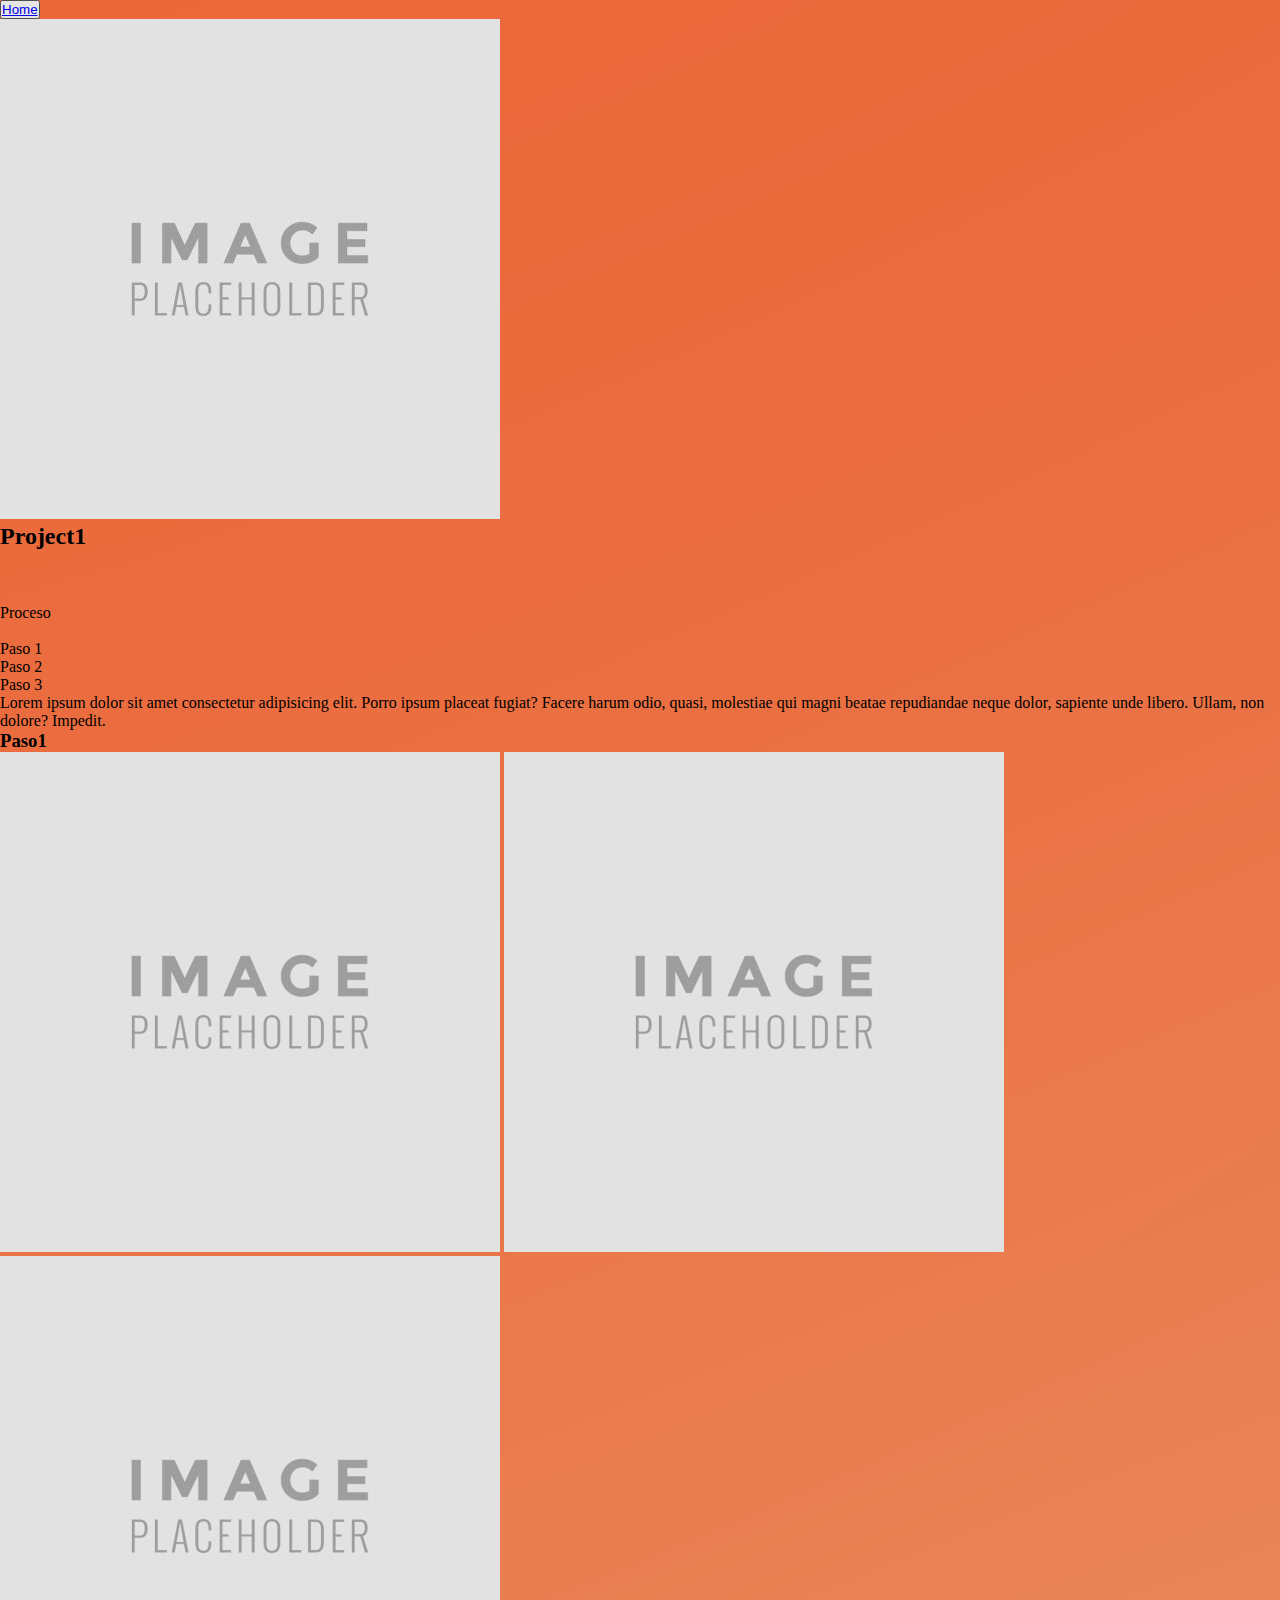
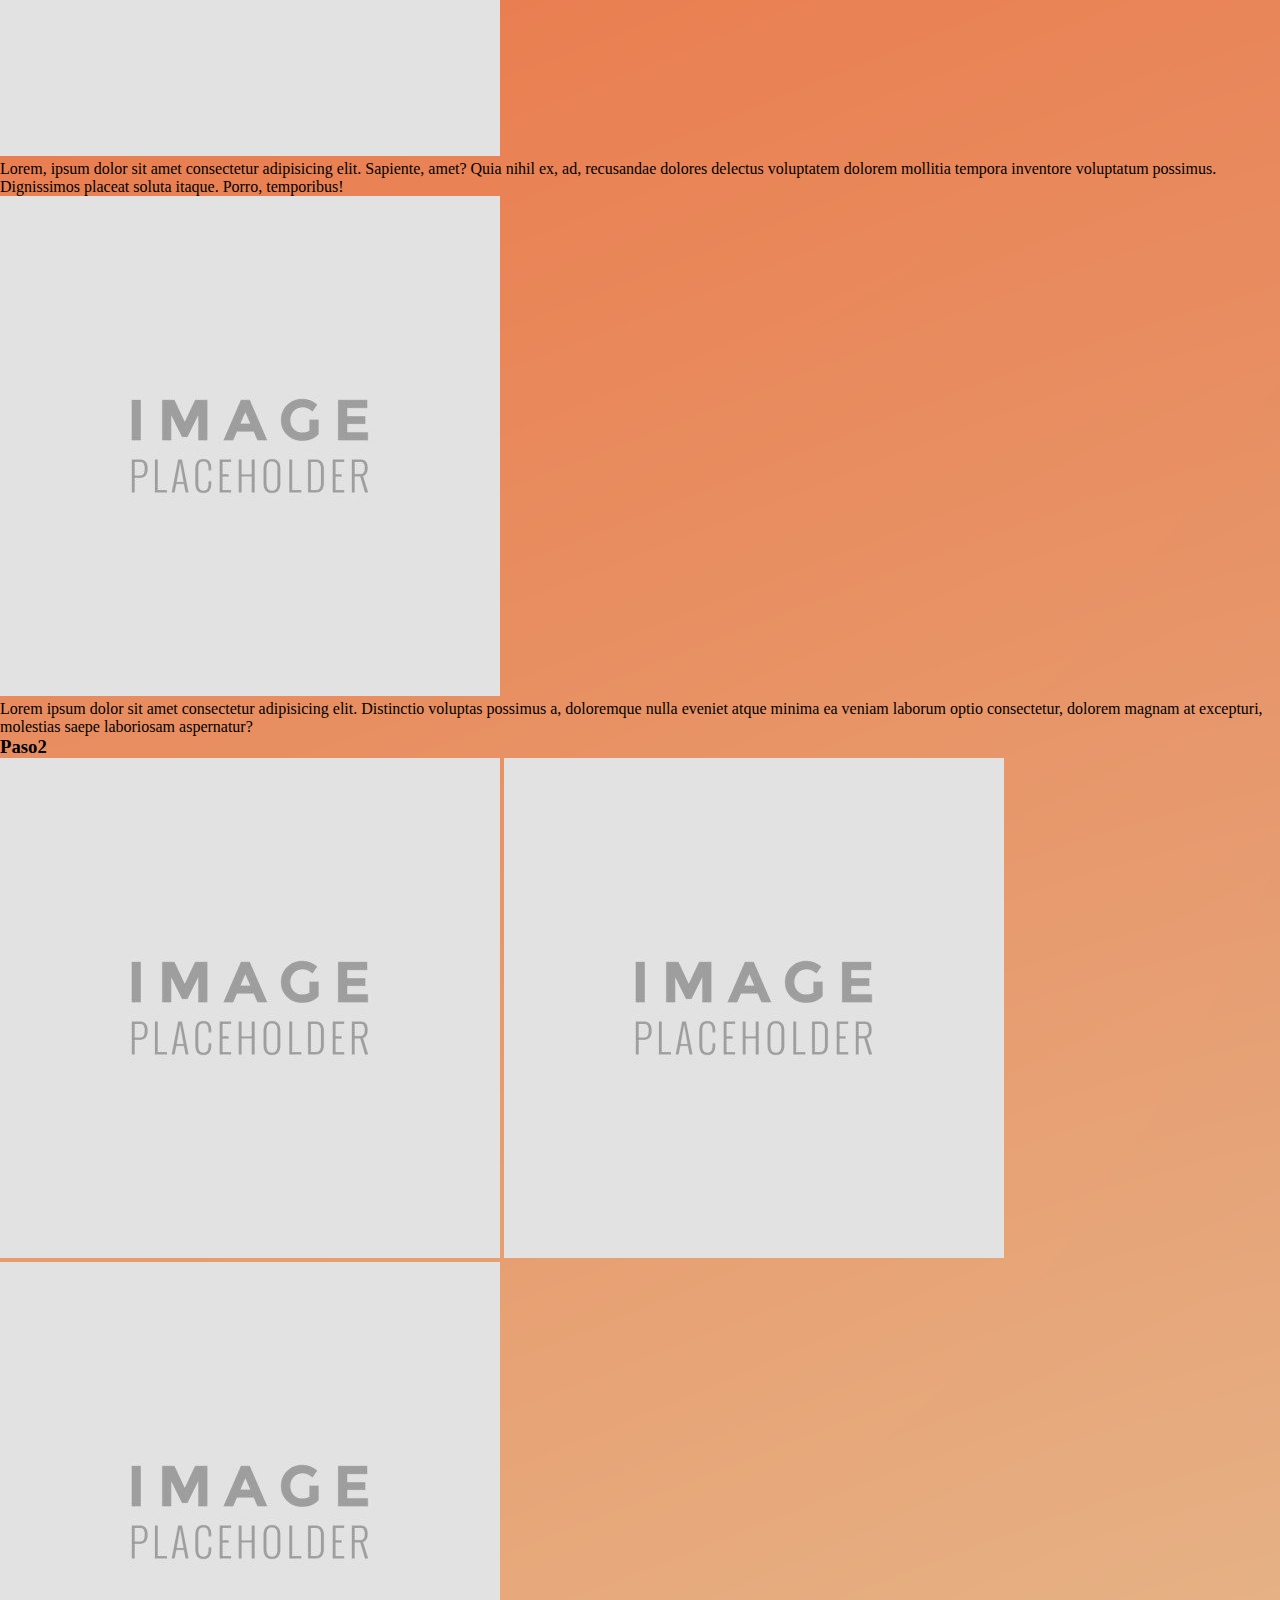
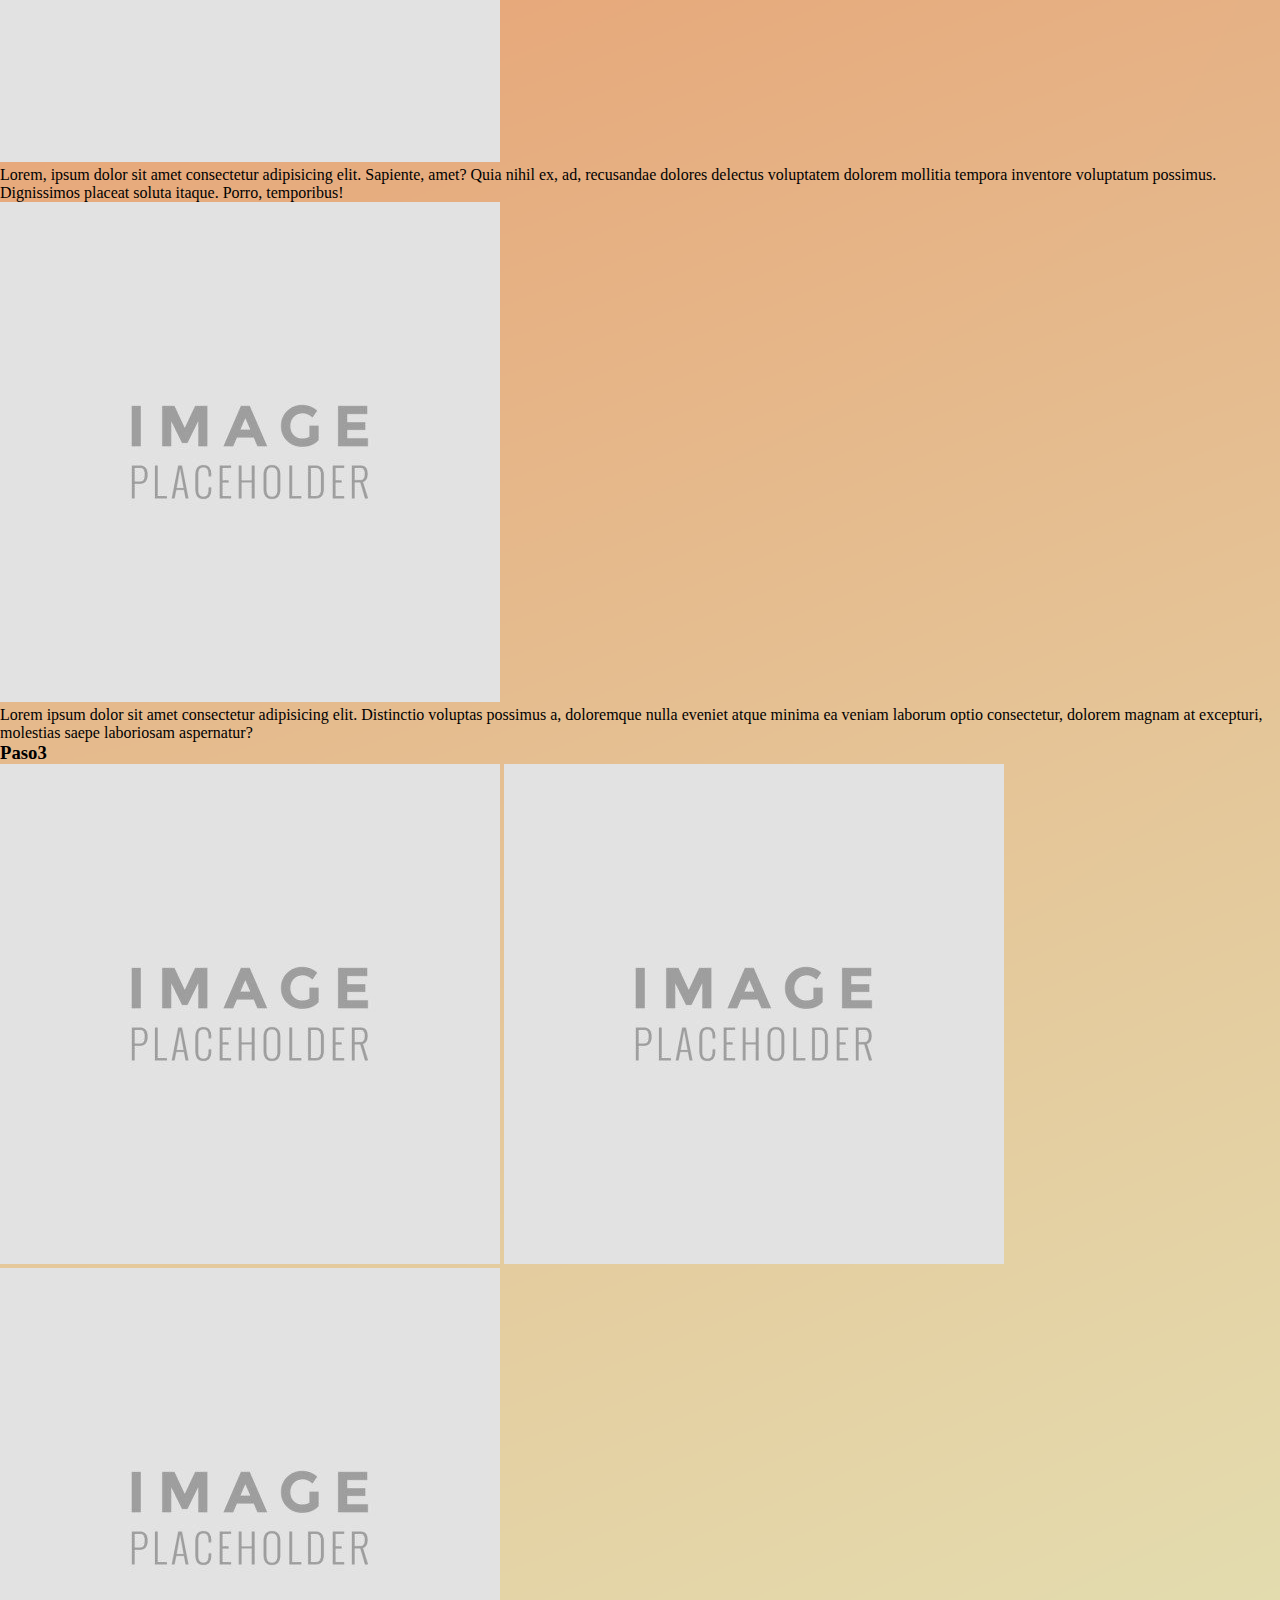
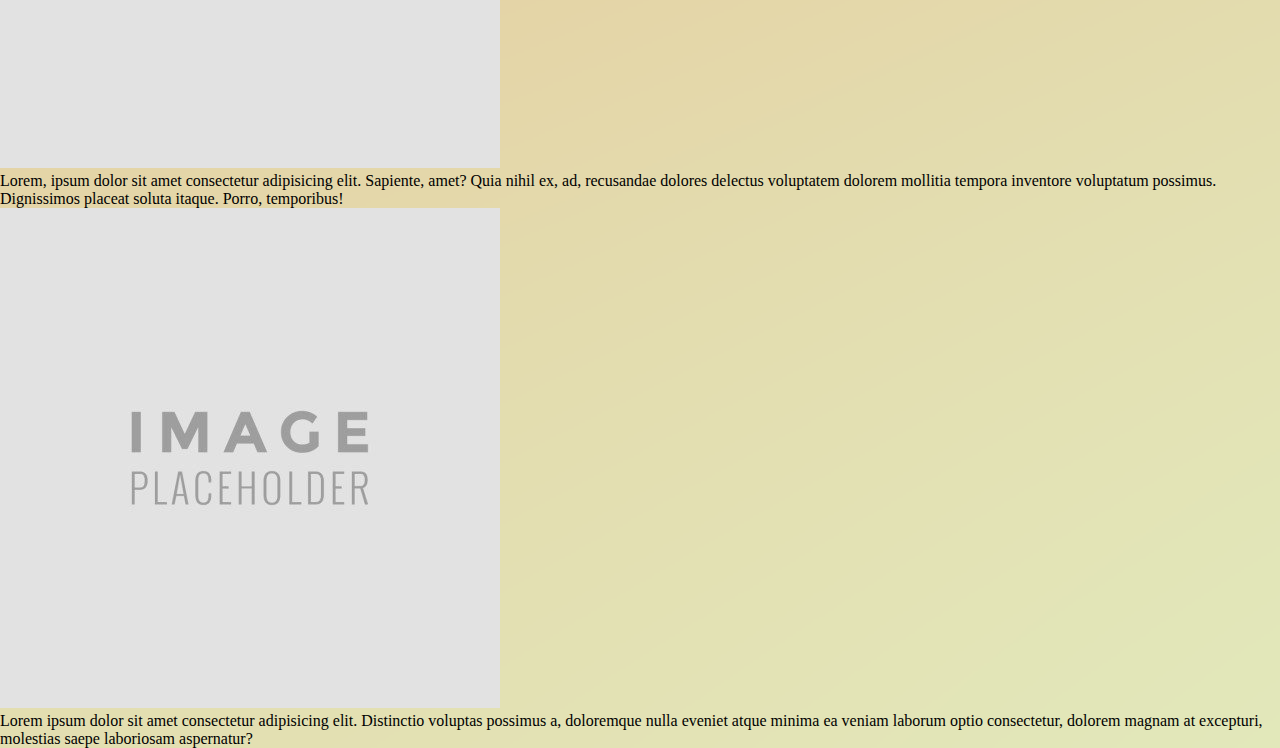
<file: pages/project1.html>
<!DOCTYPE html>
<html lang="en">

<head>
    <meta charset="UTF-8">
    <meta http-equiv="X-UA-Compatible" content="IE=edge">
    <meta name="viewport" content="width=device-width, initial-scale=1.0">
    <!--css-->
    <link rel="stylesheet" href="../css/style.css">

    <!-- fonts -->
    <link rel="preconnect" href="https://fonts.gstatic.com">
    <link href="https://fonts.googleapis.com/css2?family=Chivo:wght@300;400;700;900&display=swap" rel="stylesheet">

    <link rel="stylesheet" href="https://cdnjs.cloudflare.com/ajax/libs/animate.css/4.1.1/animate.min.css" />

    <!-- AOS -->
    <!-- CSS -->
    <link href="https://unpkg.com/aos@2.3.1/dist/aos.css" rel="stylesheet">

    <!-- JS -->
    <script src="https://unpkg.com/aos@2.3.1/dist/aos.js"></script>


    <title>Project1</title>
</head>

<body>
    <button class="BackToIndex"><a href="../index.html">Home</a></button>
    <!-- Encabezado del projecto -->
    <section class="ProjectTitle">
        <figure><img src="../images/img-placeholder.jpg" alt="Foto de proceso del proyecto"></figure>
        <h2>Project1</h2>
    </section>
    <article>

        <section class="SideMenu" data-aos="fade-right" data-aos-offset="500" data-aos-duration="500">
            <ol>
                <li class="project1"><a href="project1.html">Project_1</a></li>
                <li class="project2"><a href="project2.html">Project_2</a></li>
                <li class="project3"><a href="project3.html">Project_3</a></li>
            </ol>
        </section>

        <!-- indice del proyecto -->
        <aside class="ProjectIndex">
            <p>Proceso</p>
            <!-- divisor -->
            <br class="solid">
            <ol>
                <li>Paso 1</li>
                <li>Paso 2</li>
                <li>Paso 3</li>
            </ol>
        </aside>

        <!-- Breve introduccion y descripción del proyecto -->
        <div class=Intro>
            <p>Lorem ipsum dolor sit amet consectetur adipisicing elit. Porro ipsum placeat fugiat? Facere harum odio,
                quasi, molestiae qui magni beatae repudiandae neque dolor, sapiente unde libero. Ullam, non dolore?
                Impedit.</p>
        </div>

        <section class="Process">

            <!-- PASOS PRINCIPALES DEL PROYECTO -->
            <section class="Step1">
                <h3>Paso1</h3>
                <figure>
                    <img src="../images/img-placeholder.jpg" alt="foto del proceso">
                    <img src="../images/img-placeholder.jpg" alt="foto del proceso">
                    <img src="../images/img-placeholder.jpg" alt="foto del proceso">
                </figure>
                <!-- descripción de lo que se ve en las imágenes -->
                <p>Lorem, ipsum dolor sit amet consectetur adipisicing elit. Sapiente, amet? Quia nihil ex, ad,
                    recusandae dolores delectus voluptatem dolorem mollitia tempora inventore voluptatum possimus.
                    Dignissimos placeat soluta itaque. Porro, temporibus!</p>
            </section>

            <!-- Foto y comentario al costado del contenido principal-->
            <section class="SideNotes1">
                <img src="../images/img-placeholder.jpg" alt="foto del proceso">
                <p>Lorem ipsum dolor sit amet consectetur adipisicing elit. Distinctio voluptas possimus a, doloremque
                    nulla eveniet atque minima ea veniam laborum optio consectetur, dolorem magnam at excepturi,
                    molestias saepe laboriosam aspernatur?</p>
            </section>

            <!-- PASOS PRINCIPALES DEL PROYECTO -->
            <section class="Step2">
                <h3>Paso2</h3>
                <figure>
                    <img src="../images/img-placeholder.jpg" alt="foto del proceso">
                    <img src="../images/img-placeholder.jpg" alt="foto del proceso">
                    <img src="../images/img-placeholder.jpg" alt="foto del proceso">
                </figure>
                <!-- descripción de lo que se ve en las imágenes -->
                <p>Lorem, ipsum dolor sit amet consectetur adipisicing elit. Sapiente, amet? Quia nihil ex, ad,
                    recusandae dolores delectus voluptatem dolorem mollitia tempora inventore voluptatum possimus.
                    Dignissimos placeat soluta itaque. Porro, temporibus!</p>
            </section>

            <!-- Foto y comentario al costado del contenido principal-->
            <section class="SideNotes2">
                <img src="../images/img-placeholder.jpg" alt="foto del proceso">
                <p>Lorem ipsum dolor sit amet consectetur adipisicing elit. Distinctio voluptas possimus a, doloremque
                    nulla eveniet atque minima ea veniam laborum optio consectetur, dolorem magnam at excepturi,
                    molestias saepe laboriosam aspernatur?</p>
            </section>

            <!-- PASOS PRINCIPALES DEL PROYECTO -->
            <section class="Step3">
                <h3>Paso3</h3>
                <figure>
                    <img src="../images/img-placeholder.jpg" alt="foto del proceso">
                    <img src="../images/img-placeholder.jpg" alt="foto del proceso">
                    <img src="../images/img-placeholder.jpg" alt="foto del proceso">
                </figure>
                <!-- descripción de lo que se ve en las imágenes -->
                <p>Lorem, ipsum dolor sit amet consectetur adipisicing elit. Sapiente, amet? Quia nihil ex, ad,
                    recusandae dolores delectus voluptatem dolorem mollitia tempora inventore voluptatum possimus.
                    Dignissimos placeat soluta itaque. Porro, temporibus!</p>
            </section>

            <!-- Foto y comentario al costado del contenido principal-->
            <section class="SideNotes3">
                <img src="../images/img-placeholder.jpg" alt="foto del proceso">
                <p>Lorem ipsum dolor sit amet consectetur adipisicing elit. Distinctio voluptas possimus a, doloremque
                    nulla eveniet atque minima ea veniam laborum optio consectetur, dolorem magnam at excepturi,
                    molestias saepe laboriosam aspernatur?</p>
            </section>
        </section>
    </article>



    <!-- AOS INIT -->
    <script>
        AOS.init();
    </script>



</body>

</html>
</file>
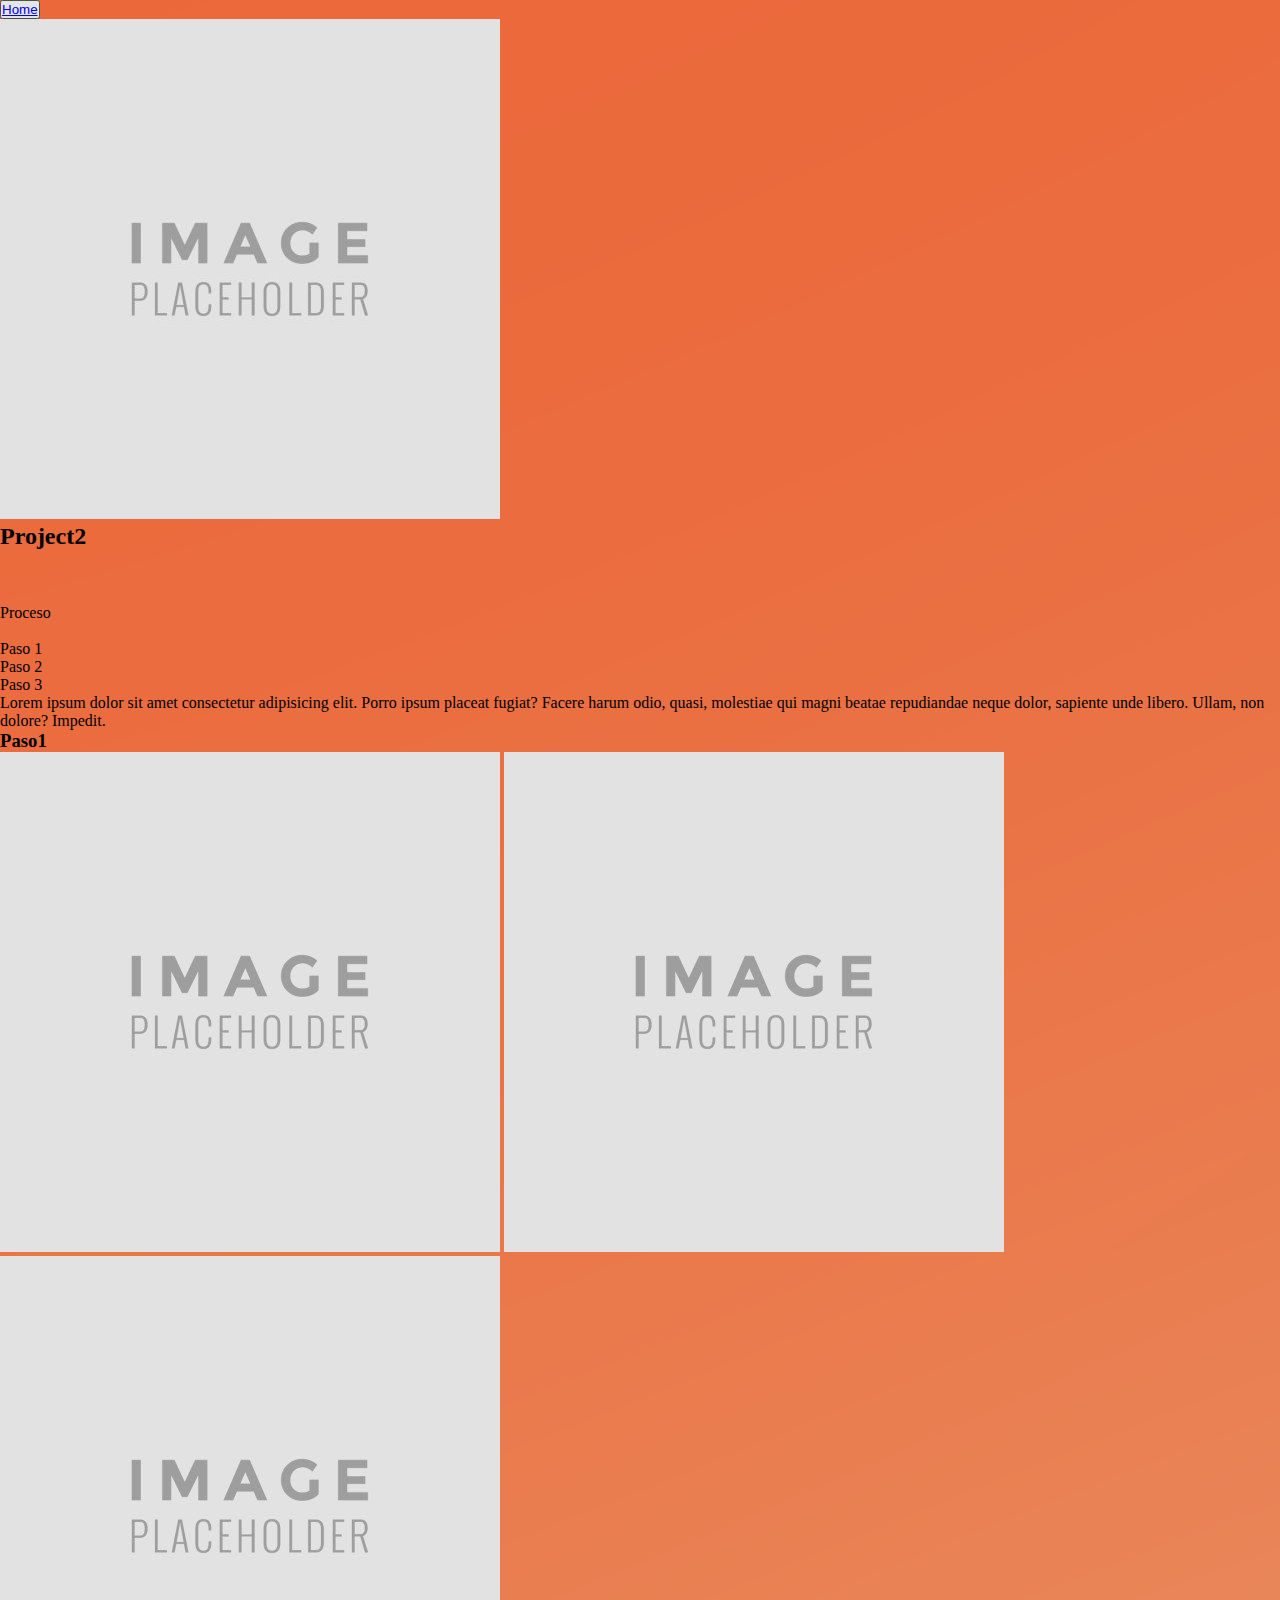
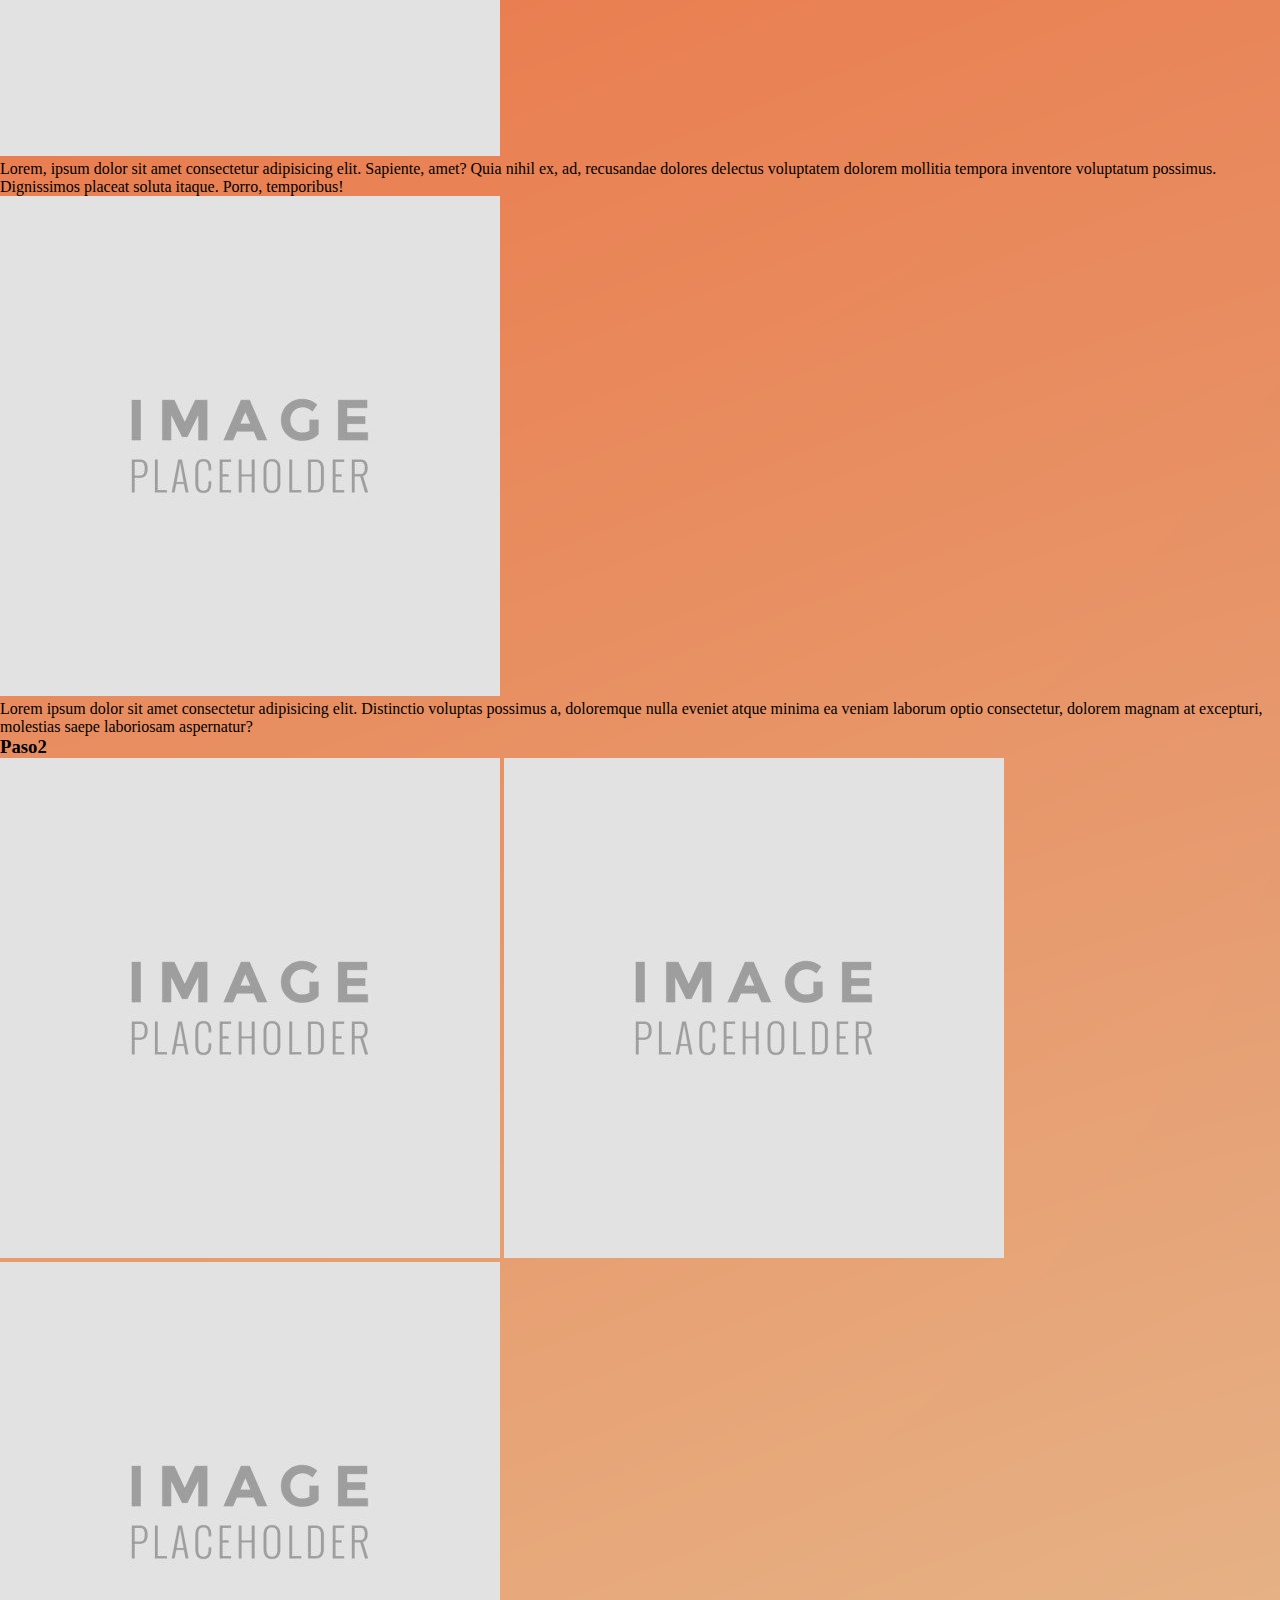
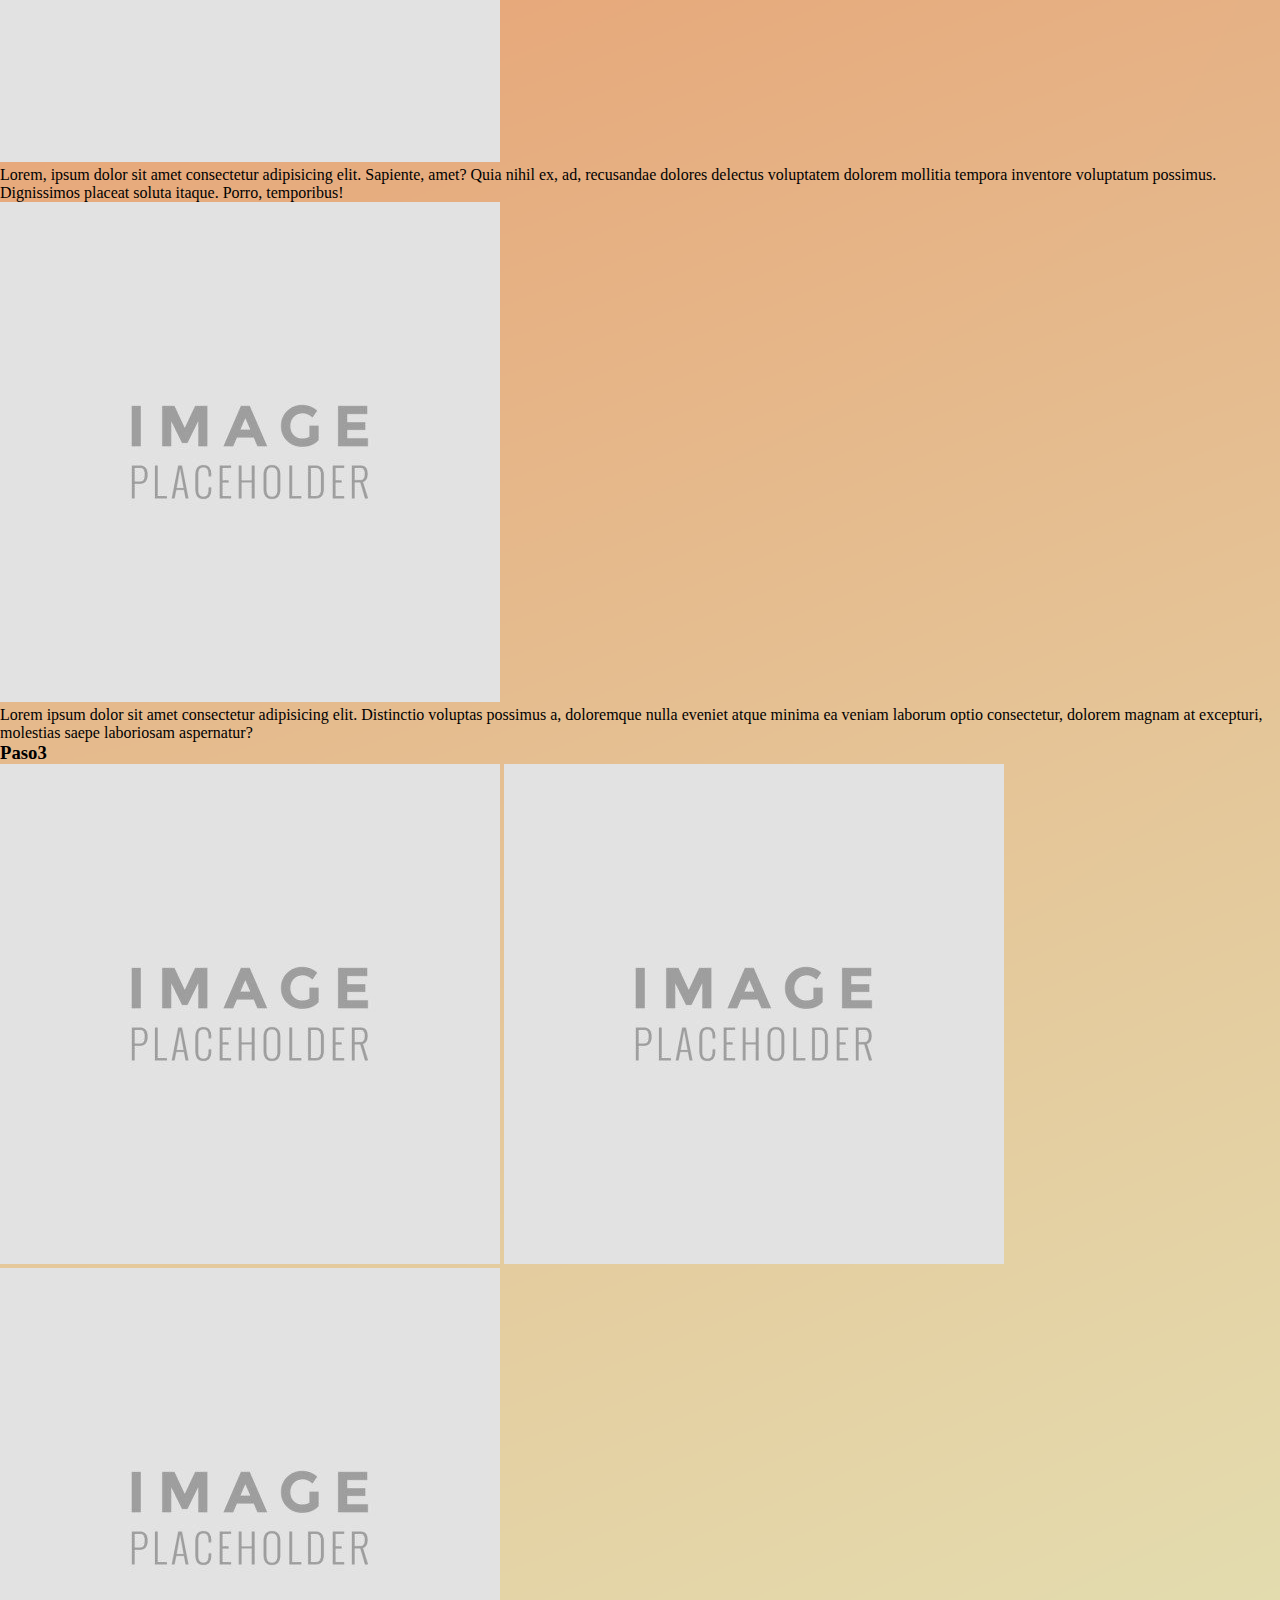
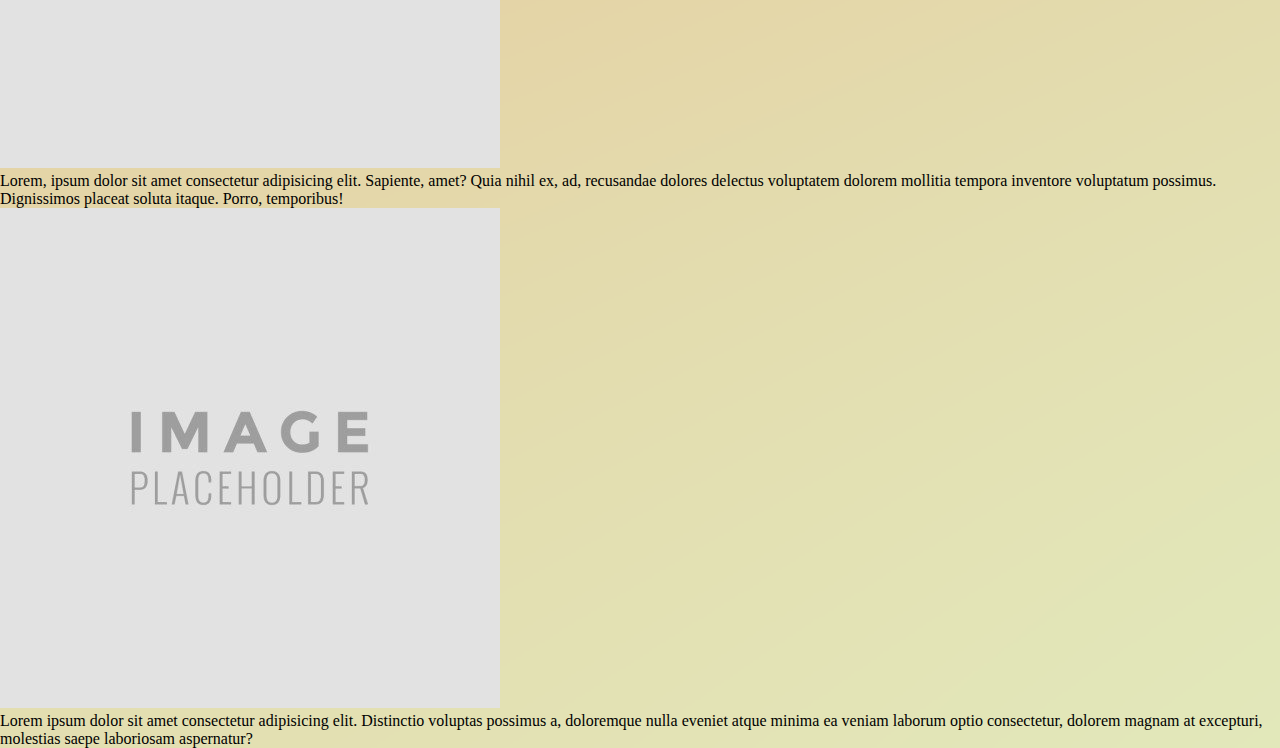
<file: pages/project2.html>
<!DOCTYPE html>
<html lang="en">

<head>
    <meta charset="UTF-8">
    <meta http-equiv="X-UA-Compatible" content="IE=edge">
    <meta name="viewport" content="width=device-width, initial-scale=1.0">
    <!--css-->
    <link rel="stylesheet" href="../css/style.css">

    <!-- fonts -->
    <link rel="preconnect" href="https://fonts.gstatic.com">
    <link href="https://fonts.googleapis.com/css2?family=Chivo:wght@300;400;700;900&display=swap" rel="stylesheet">

    <link rel="stylesheet" href="https://cdnjs.cloudflare.com/ajax/libs/animate.css/4.1.1/animate.min.css" />

    <!-- AOS -->
    <!-- CSS -->
    <link href="https://unpkg.com/aos@2.3.1/dist/aos.css" rel="stylesheet">

    <!-- JS -->
    <script src="https://unpkg.com/aos@2.3.1/dist/aos.js"></script>

    <title>Project2</title>
</head>

<body>
    <button class="BackToIndex"><a href="../index.html">Home</a></button>
    <!-- Encabezado del projecto -->
    <section class="ProjectTitle">
        <figure><img src="../images/img-placeholder.jpg" alt="Foto de proceso del proyecto"></figure>
        <h2>Project2</h2>
    </section>
    <article>

        <section class="SideMenu" data-aos="fade-right" data-aos-offset="500" data-aos-duration="500">
            <ol>
                <li class="project1"><a href="project1.html">Project_1</a></li>
                <li class="project2"><a href="project2.html">Project_2</a></li>
                <li class="project3"><a href="project3.html">Project_3</a></li>
            </ol>
        </section>

        <!-- indice del proyecto -->
        <aside class="ProjectIndex">
            <p>Proceso</p>
            <!-- divisor -->
            <br class="solid">
            <ol>
                <li>Paso 1</li>
                <li>Paso 2</li>
                <li>Paso 3</li>
            </ol>
        </aside>

        <!-- Breve introduccion y descripción del proyecto -->
        <div class=Intro>
            <p>Lorem ipsum dolor sit amet consectetur adipisicing elit. Porro ipsum placeat fugiat? Facere harum odio,
                quasi, molestiae qui magni beatae repudiandae neque dolor, sapiente unde libero. Ullam, non dolore?
                Impedit.</p>
        </div>

        <section class="Process">

            <!-- PASOS PRINCIPALES DEL PROYECTO -->
            <section class="Step1">
                <h3>Paso1</h3>
                <figure>
                    <img src="../images/img-placeholder.jpg" alt="foto del proceso">
                    <img src="../images/img-placeholder.jpg" alt="foto del proceso">
                    <img src="../images/img-placeholder.jpg" alt="foto del proceso">
                </figure>
                <!-- descripción de lo que se ve en las imágenes -->
                <p>Lorem, ipsum dolor sit amet consectetur adipisicing elit. Sapiente, amet? Quia nihil ex, ad,
                    recusandae dolores delectus voluptatem dolorem mollitia tempora inventore voluptatum possimus.
                    Dignissimos placeat soluta itaque. Porro, temporibus!</p>
            </section>

            <!-- Foto y comentario al costado del contenido principal-->
            <section class="SideNotes1">
                <img src="../images/img-placeholder.jpg" alt="foto del proceso">
                <p>Lorem ipsum dolor sit amet consectetur adipisicing elit. Distinctio voluptas possimus a, doloremque
                    nulla eveniet atque minima ea veniam laborum optio consectetur, dolorem magnam at excepturi,
                    molestias saepe laboriosam aspernatur?</p>
            </section>

            <!-- PASOS PRINCIPALES DEL PROYECTO -->
            <section class="Step2">
                <h3>Paso2</h3>
                <figure>
                    <img src="../images/img-placeholder.jpg" alt="foto del proceso">
                    <img src="../images/img-placeholder.jpg" alt="foto del proceso">
                    <img src="../images/img-placeholder.jpg" alt="foto del proceso">
                </figure>
                <!-- descripción de lo que se ve en las imágenes -->
                <p>Lorem, ipsum dolor sit amet consectetur adipisicing elit. Sapiente, amet? Quia nihil ex, ad,
                    recusandae dolores delectus voluptatem dolorem mollitia tempora inventore voluptatum possimus.
                    Dignissimos placeat soluta itaque. Porro, temporibus!</p>
            </section>

            <!-- Foto y comentario al costado del contenido principal-->
            <section class="SideNotes2">
                <img src="../images/img-placeholder.jpg" alt="foto del proceso">
                <p>Lorem ipsum dolor sit amet consectetur adipisicing elit. Distinctio voluptas possimus a, doloremque
                    nulla eveniet atque minima ea veniam laborum optio consectetur, dolorem magnam at excepturi,
                    molestias saepe laboriosam aspernatur?</p>
            </section>

            <!-- PASOS PRINCIPALES DEL PROYECTO -->
            <section class="Step3">
                <h3>Paso3</h3>
                <figure>
                    <img src="../images/img-placeholder.jpg" alt="foto del proceso">
                    <img src="../images/img-placeholder.jpg" alt="foto del proceso">
                    <img src="../images/img-placeholder.jpg" alt="foto del proceso">
                </figure>
                <!-- descripción de lo que se ve en las imágenes -->
                <p>Lorem, ipsum dolor sit amet consectetur adipisicing elit. Sapiente, amet? Quia nihil ex, ad,
                    recusandae dolores delectus voluptatem dolorem mollitia tempora inventore voluptatum possimus.
                    Dignissimos placeat soluta itaque. Porro, temporibus!</p>
            </section>

            <!-- Foto y comentario al costado del contenido principal-->
            <section class="SideNotes3">
                <img src="../images/img-placeholder.jpg" alt="foto del proceso">
                <p>Lorem ipsum dolor sit amet consectetur adipisicing elit. Distinctio voluptas possimus a, doloremque
                    nulla eveniet atque minima ea veniam laborum optio consectetur, dolorem magnam at excepturi,
                    molestias saepe laboriosam aspernatur?</p>
            </section>
        </section>
    </article>




    <!-- AOS INIT -->
    <script>
        AOS.init();
    </script>




</body>

</html>
</file>
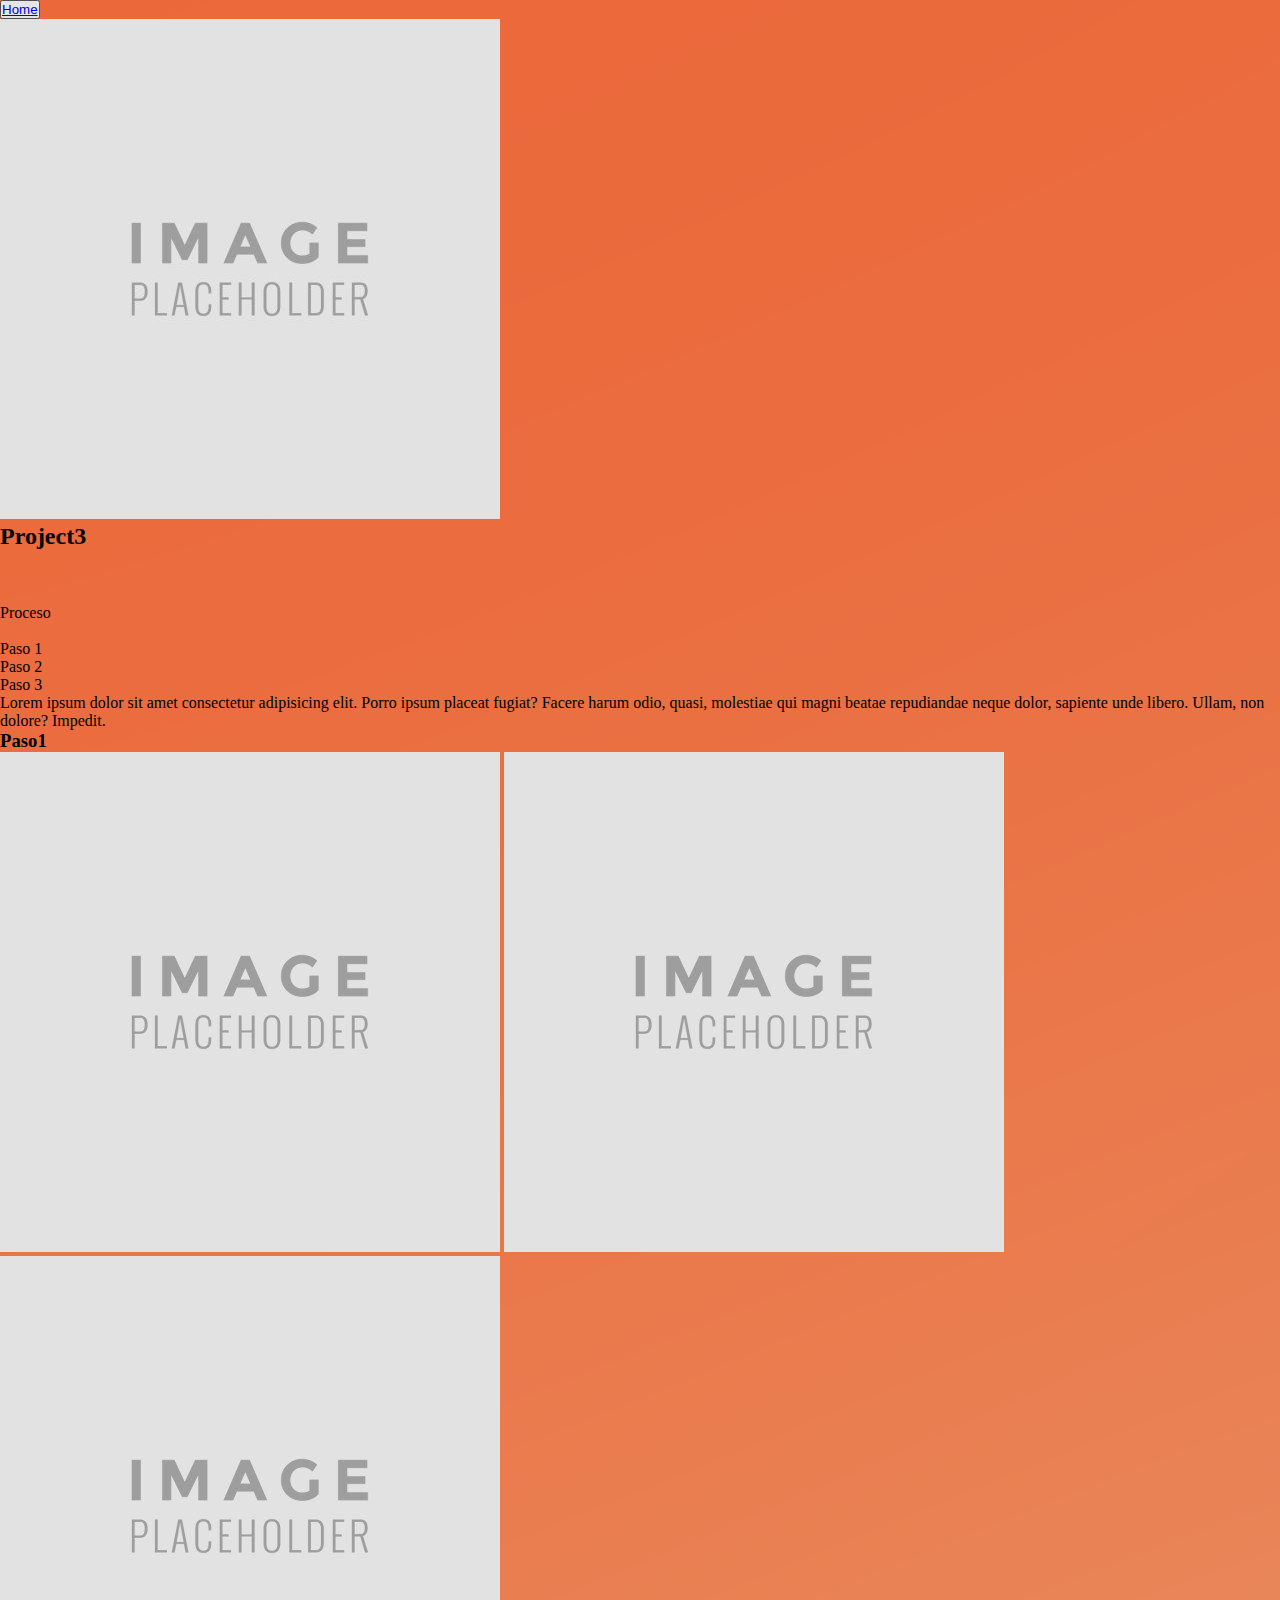
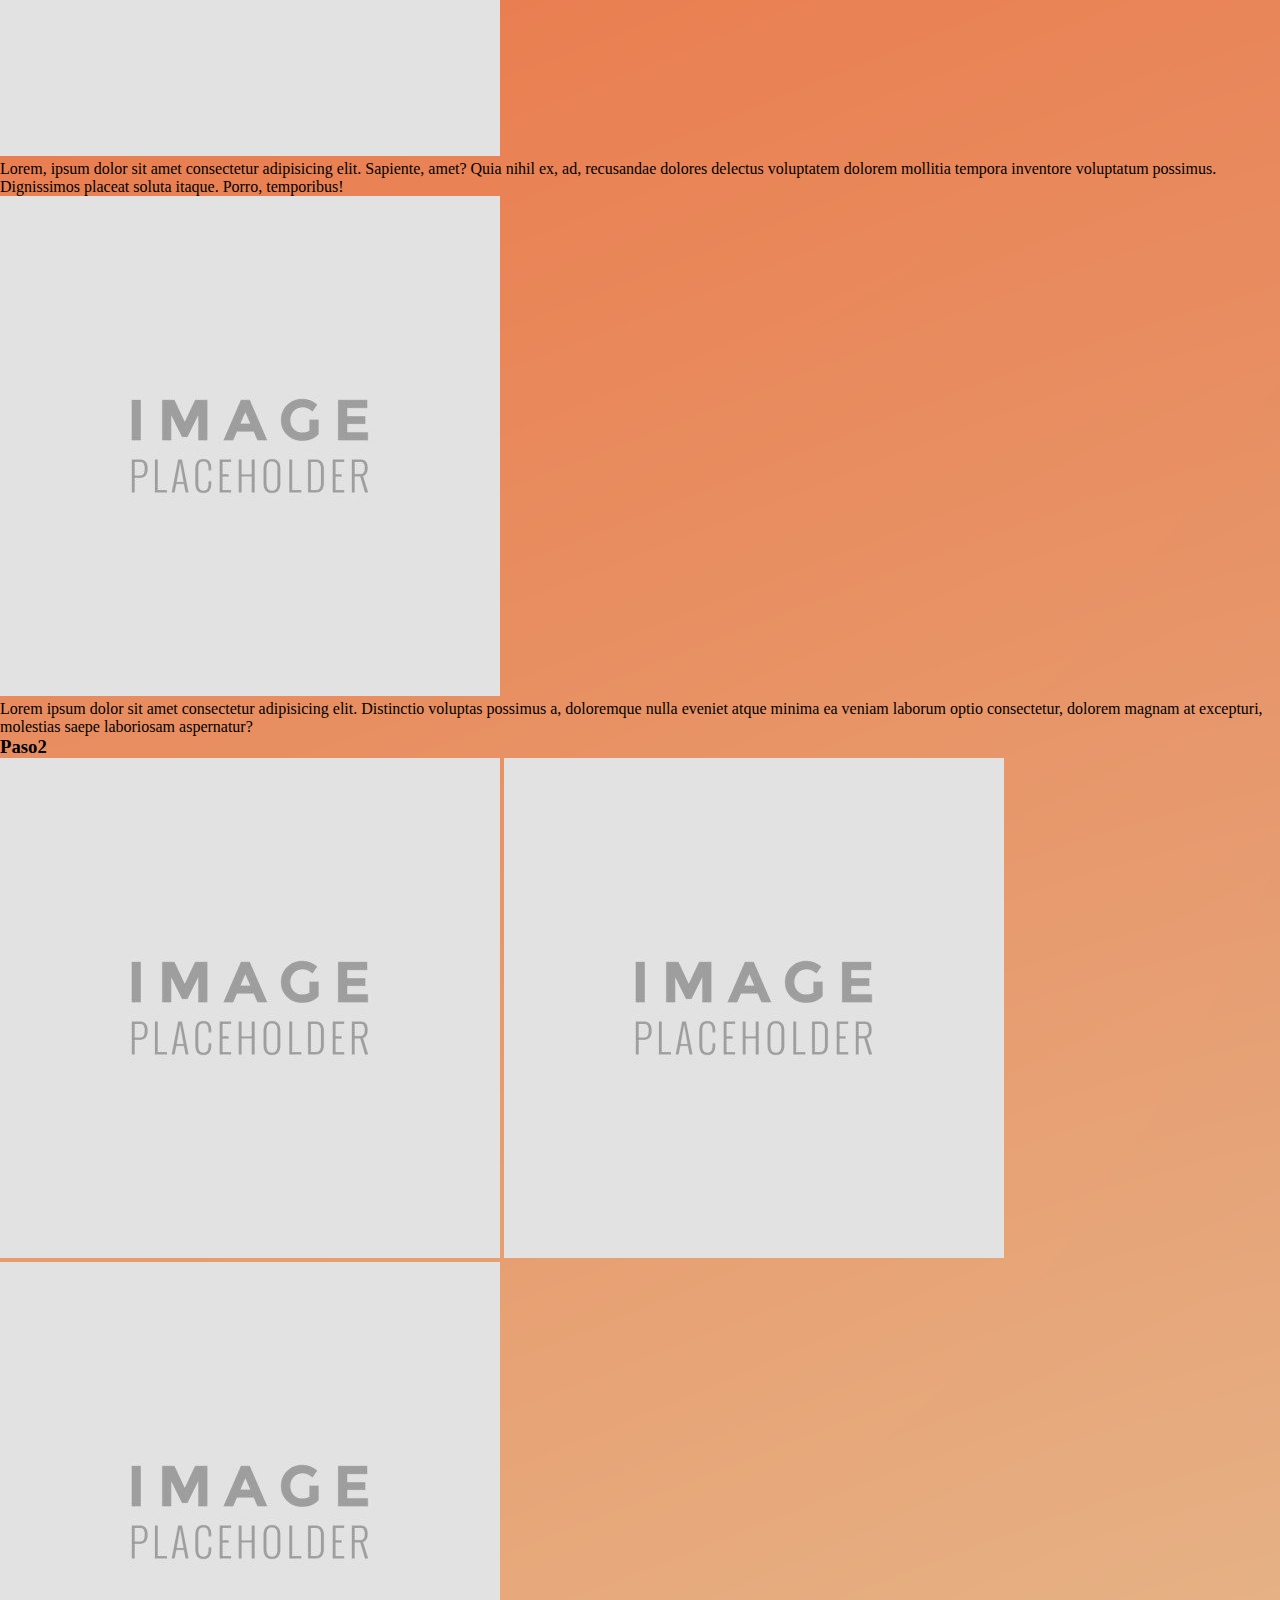
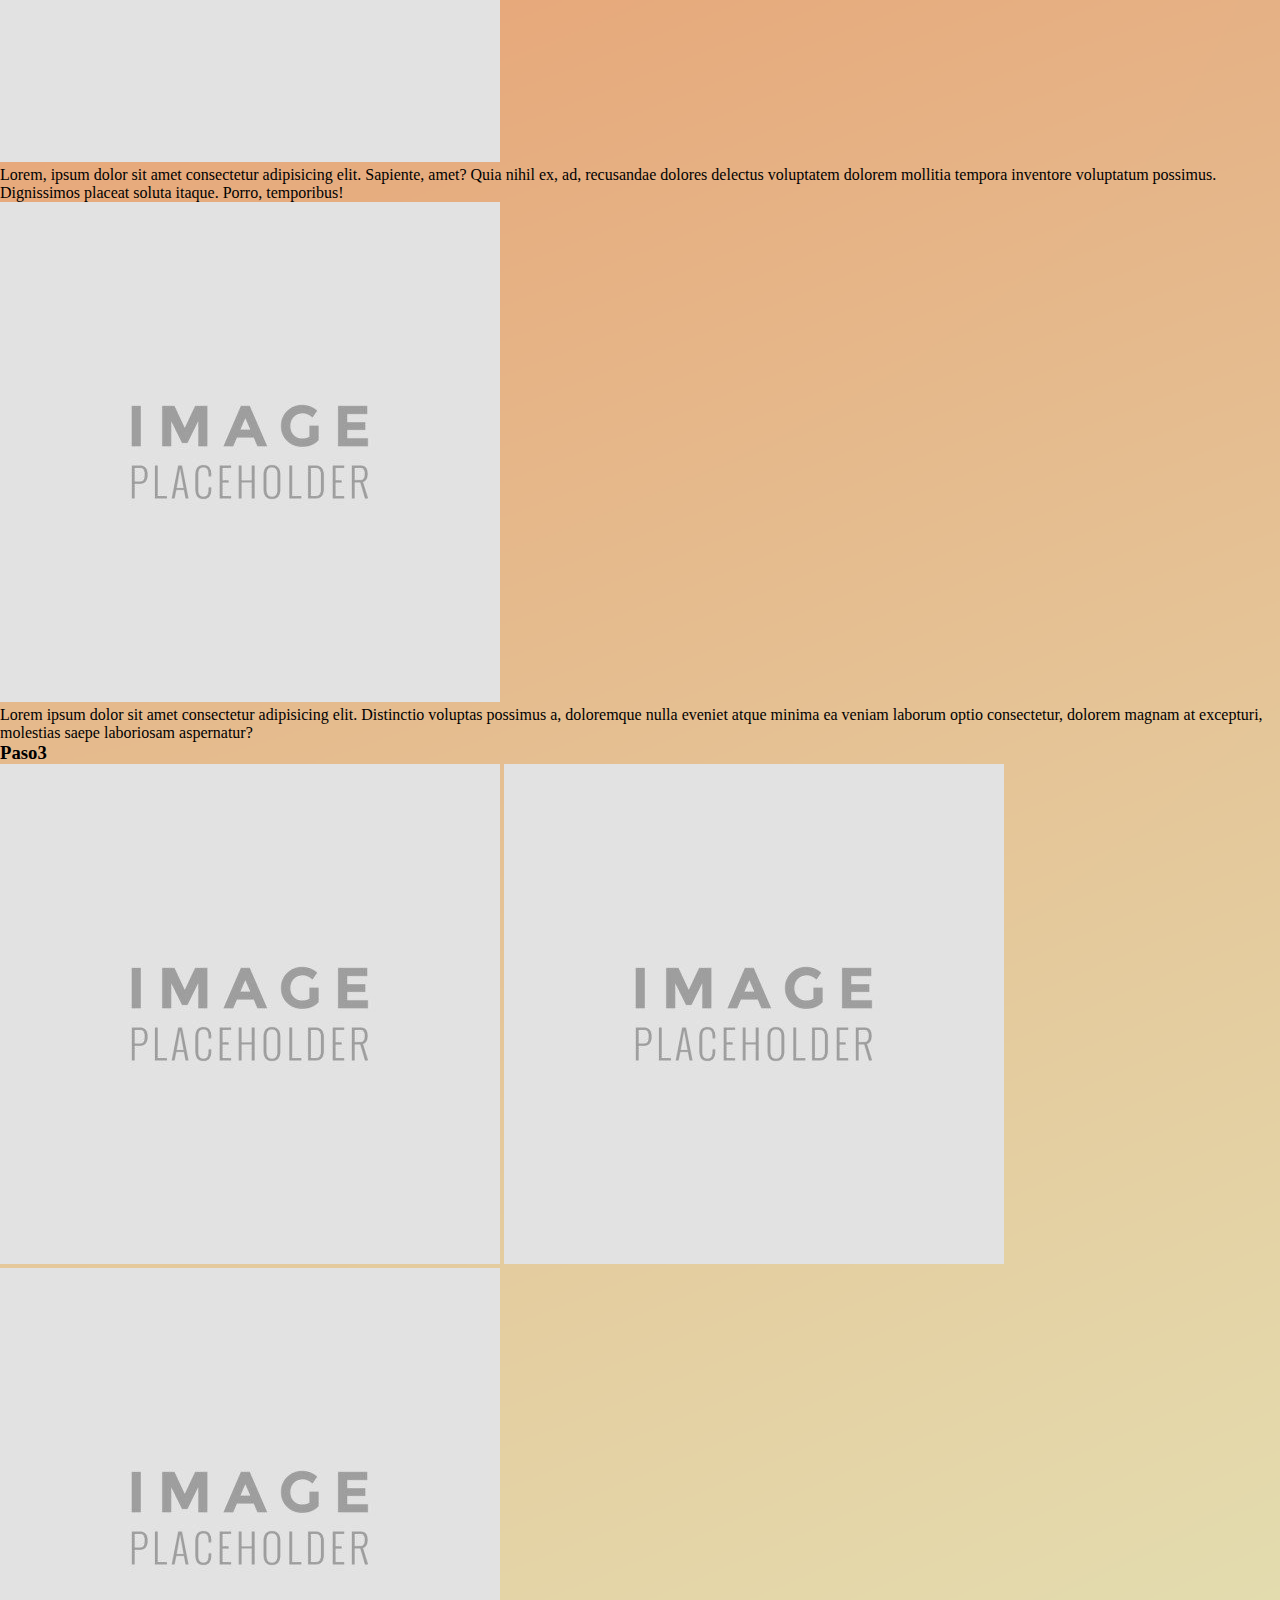
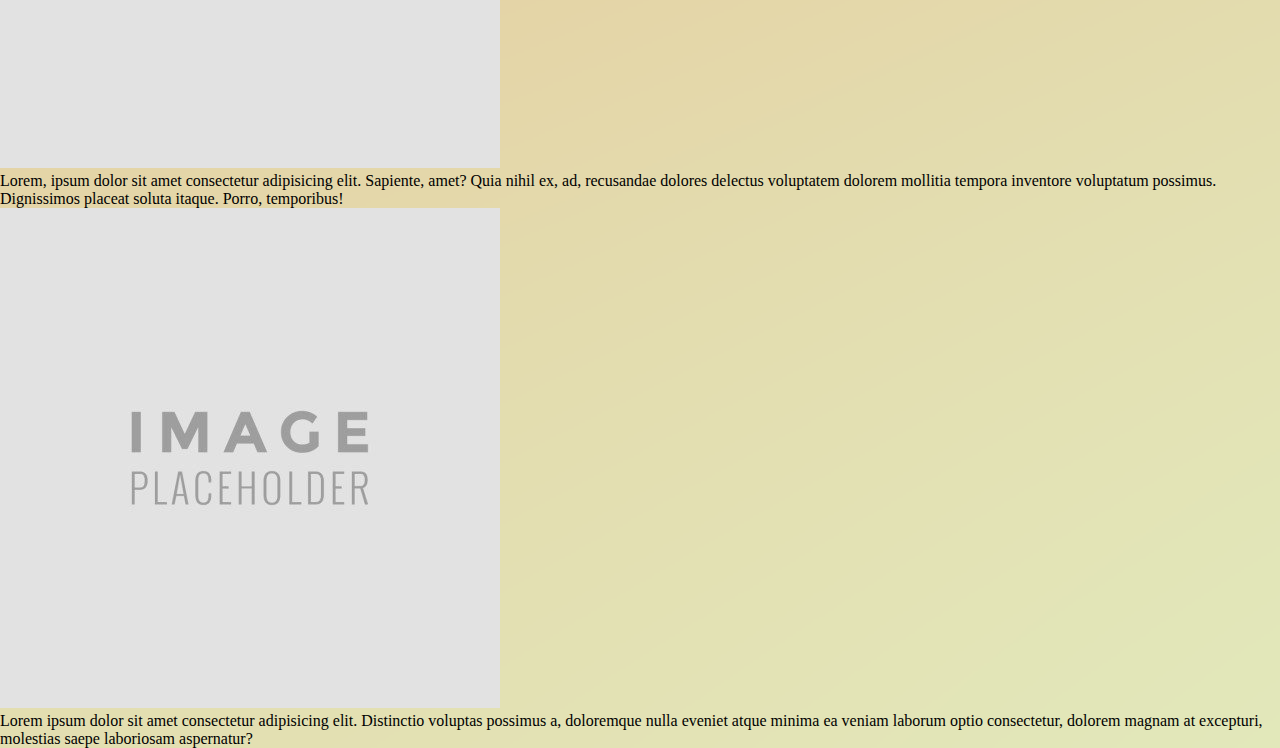
<file: pages/project3.html>
<!DOCTYPE html>
<html lang="en">

<head>
    <meta charset="UTF-8">
    <meta http-equiv="X-UA-Compatible" content="IE=edge">
    <meta name="viewport" content="width=device-width, initial-scale=1.0">
    <!--css-->
    <link rel="stylesheet" href="../css/style.css">

    <!-- fonts -->
    <link rel="preconnect" href="https://fonts.gstatic.com">
    <link href="https://fonts.googleapis.com/css2?family=Chivo:wght@300;400;700;900&display=swap" rel="stylesheet">

    <link rel="stylesheet" href="https://cdnjs.cloudflare.com/ajax/libs/animate.css/4.1.1/animate.min.css" />

    <!-- AOS -->
    <!-- CSS -->
    <link href="https://unpkg.com/aos@2.3.1/dist/aos.css" rel="stylesheet">

    <!-- JS -->
    <script src="https://unpkg.com/aos@2.3.1/dist/aos.js"></script>

    <title>Project3</title>
</head>

<body>
    <button class="BackToIndex"><a href="../index.html">Home</a></button>
    <!-- Encabezado del projecto -->
    <section class="ProjectTitle">
        <figure><img src="../images/img-placeholder.jpg" alt="Foto de proceso del proyecto"></figure>
        <h2>Project3</h2>
    </section>
    <article>

        <section class="SideMenu" data-aos="fade-right" data-aos-offset="500" data-aos-duration="500">
            <ol>
                <li class="project1"><a href="project1.html">Project_1</a></li>
                <li class="project2"><a href="project2.html">Project_2</a></li>
                <li class="project3"><a href="project3.html">Project_3</a></li>
            </ol>
        </section>

        <!-- indice del proyecto -->
        <aside class="ProjectIndex">
            <p>Proceso</p>
            <!-- divisor -->
            <br class="solid">
            <ol>
                <li>Paso 1</li>
                <li>Paso 2</li>
                <li>Paso 3</li>
            </ol>
        </aside>

        <!-- Breve introduccion y descripción del proyecto -->
        <div class=Intro>
            <p>Lorem ipsum dolor sit amet consectetur adipisicing elit. Porro ipsum placeat fugiat? Facere harum odio,
                quasi, molestiae qui magni beatae repudiandae neque dolor, sapiente unde libero. Ullam, non dolore?
                Impedit.</p>
        </div>

        <section class="Process">

            <!-- PASOS PRINCIPALES DEL PROYECTO -->
            <section class="Step1">
                <h3>Paso1</h3>
                <figure>
                    <img src="../images/img-placeholder.jpg" alt="foto del proceso">
                    <img src="../images/img-placeholder.jpg" alt="foto del proceso">
                    <img src="../images/img-placeholder.jpg" alt="foto del proceso">
                </figure>
                <!-- descripción de lo que se ve en las imágenes -->
                <p>Lorem, ipsum dolor sit amet consectetur adipisicing elit. Sapiente, amet? Quia nihil ex, ad,
                    recusandae dolores delectus voluptatem dolorem mollitia tempora inventore voluptatum possimus.
                    Dignissimos placeat soluta itaque. Porro, temporibus!</p>
            </section>

            <!-- Foto y comentario al costado del contenido principal-->
            <section class="SideNotes1">
                <img src="../images/img-placeholder.jpg" alt="foto del proceso">
                <p>Lorem ipsum dolor sit amet consectetur adipisicing elit. Distinctio voluptas possimus a, doloremque
                    nulla eveniet atque minima ea veniam laborum optio consectetur, dolorem magnam at excepturi,
                    molestias saepe laboriosam aspernatur?</p>
            </section>

            <!-- PASOS PRINCIPALES DEL PROYECTO -->
            <section class="Step2">
                <h3>Paso2</h3>
                <figure>
                    <img src="../images/img-placeholder.jpg" alt="foto del proceso">
                    <img src="../images/img-placeholder.jpg" alt="foto del proceso">
                    <img src="../images/img-placeholder.jpg" alt="foto del proceso">
                </figure>
                <!-- descripción de lo que se ve en las imágenes -->
                <p>Lorem, ipsum dolor sit amet consectetur adipisicing elit. Sapiente, amet? Quia nihil ex, ad,
                    recusandae dolores delectus voluptatem dolorem mollitia tempora inventore voluptatum possimus.
                    Dignissimos placeat soluta itaque. Porro, temporibus!</p>
            </section>

            <!-- Foto y comentario al costado del contenido principal-->
            <section class="SideNotes2">
                <img src="../images/img-placeholder.jpg" alt="foto del proceso">
                <p>Lorem ipsum dolor sit amet consectetur adipisicing elit. Distinctio voluptas possimus a, doloremque
                    nulla eveniet atque minima ea veniam laborum optio consectetur, dolorem magnam at excepturi,
                    molestias saepe laboriosam aspernatur?</p>
            </section>

            <!-- PASOS PRINCIPALES DEL PROYECTO -->
            <section class="Step3">
                <h3>Paso3</h3>
                <figure>
                    <img src="../images/img-placeholder.jpg" alt="foto del proceso">
                    <img src="../images/img-placeholder.jpg" alt="foto del proceso">
                    <img src="../images/img-placeholder.jpg" alt="foto del proceso">
                </figure>
                <!-- descripción de lo que se ve en las imágenes -->
                <p>Lorem, ipsum dolor sit amet consectetur adipisicing elit. Sapiente, amet? Quia nihil ex, ad,
                    recusandae dolores delectus voluptatem dolorem mollitia tempora inventore voluptatum possimus.
                    Dignissimos placeat soluta itaque. Porro, temporibus!</p>
            </section>

            <!-- Foto y comentario al costado del contenido principal-->
            <section class="SideNotes3">
                <img src="../images/img-placeholder.jpg" alt="foto del proceso">
                <p>Lorem ipsum dolor sit amet consectetur adipisicing elit. Distinctio voluptas possimus a, doloremque
                    nulla eveniet atque minima ea veniam laborum optio consectetur, dolorem magnam at excepturi,
                    molestias saepe laboriosam aspernatur?</p>
            </section>
        </section>
    </article>



    <!-- AOS INIT -->
    <script>
        AOS.init();
    </script>





</body>

</html>
</file>
<file: css/style.css>
* {
  padding: 0%;
  margin: 0%;
}

.AnimationIntro {
  width: 100%;
  height: 100vh;
  margin: 0px auto;
  display: flex;
  justify-content: center;
  align-items: center;
  background: #161616;
  animation: slide-out-AnimationIntro 4s cubic-bezier(0.97, 0.01, 0.36, 0.99) 2.8s;
  animation-fill-mode: forwards;
}

.text-wrapper {
  color: white;
  position: absolute;
}

.text {
  font-family: roc-grotesk-extrawide, sans-serif;
  font-weight: 700;
  font-style: normal;
  font-size: 54px;
}

.text-1, .text-3, .text-4, .text-8, .text-9, .text-11 {
  color: rgba(0, 0, 0, 0);
  -webkit-text-stroke: 1px white;
}

@keyframes blink {
  0% {
    opacity: 0%;
  }
  1% {
    opacity: 100%;
  }
  99% {
    opacity: 100%;
  }
  100% {
    opacity: 0;
  }
}
.text-1 {
  animation: blink 0.8s linear 0.9s, blink 0.8s linear 2s;
  opacity: 0;
}

.text-2 {
  animation: blink 0.8s linear 0.8s, blink 0.8s linear 2.1s;
  opacity: 0;
}

.text-3 {
  animation: blink 0.8s linear 0.7s, blink 0.8s linear 2.2s;
  opacity: 0;
}

.text-4 {
  animation: blink 0.8s linear 0.6s, blink 0.8s linear 2.3s;
  opacity: 0;
}

.text-5 {
  animation: blink 0.8s linear 0.5s, blink 0.8s linear 2.4s;
  opacity: 0;
}

.text-6 {
  animation: blink 0.8s linear 0.4s, blink 0.8s linear 2.5s, slide-out 1s linear 3.2s;
  opacity: 0;
}

.text-7 {
  animation: blink 0.8s linear 0.5s, blink 0.8s linear 2.4s;
  opacity: 0;
}

.text-8 {
  animation: blink 0.8s linear 0.6s, blink 0.8s linear 2.3s;
  opacity: 0;
}

.text-9 {
  animation: blink 0.8s linear 0.7s, blink 0.8s linear 2.2s;
  opacity: 0;
}

.text-10 {
  animation: blink 0.8s linear 0.8s, blink 0.8s linear 2.1s;
  opacity: 0;
}

.text-11 {
  animation: blink 0.8s linear 0.9s, blink 0.8s linear 2s;
  opacity: 0;
}

@keyframes slide-out {
  0% {
    opacity: 0%;
  }
  1% {
    opacity: 100%;
  }
  19% {
    opacity: 100%;
  }
  20% {
    opacity: 0%;
  }
  39% {
    opacity: 0%;
  }
  40% {
    opacity: 100%;
  }
  59% {
    opacity: 100%;
  }
  60% {
    opacity: 0%;
  }
  79% {
    opacity: 0%;
  }
  80% {
    opacity: 100%;
  }
  100% {
    opacity: 100%;
  }
}
@keyframes slide-out-AnimationIntro {
  0% {
    height: 100vh;
  }
  40% {
    height: 100vh;
  }
  100% {
    height: 0%;
  }
}
@media (max-width: 990px) {
  .header {
    font-size: 24px;
  }

  .text {
    font-size: 24px;
  }
}
body {
  background-image: url(../images/background1.png);
  background-repeat: no-repeat;
  background-size: cover;
}

.hero p {
  font-family: roc-grotesk, sans-serif;
  font-weight: 400;
  font-style: normal;
  font-size: 1.5rem;
}

.course {
  margin-top: 6rem;
  display: flex;
  flex-wrap: wrap;
}
.course h2 {
  display: flex;
  padding: 4rem;
  justify-content: center;
  align-self: center;
  text-align: center;
  font-family: roc-grotesk-wide, sans-serif;
  font-weight: 600;
  font-style: normal;
  font-size: 6rem;
}
.course p {
  display: flex;
  align-self: flex-end;
  justify-content: flex-end;
  font-family: roc-grotesk, sans-serif;
  font-weight: 400;
  font-style: normal;
  font-size: 1rem;
  letter-spacing: 0.35rem;
}

/*# sourceMappingURL=style.css.map */
</file>
